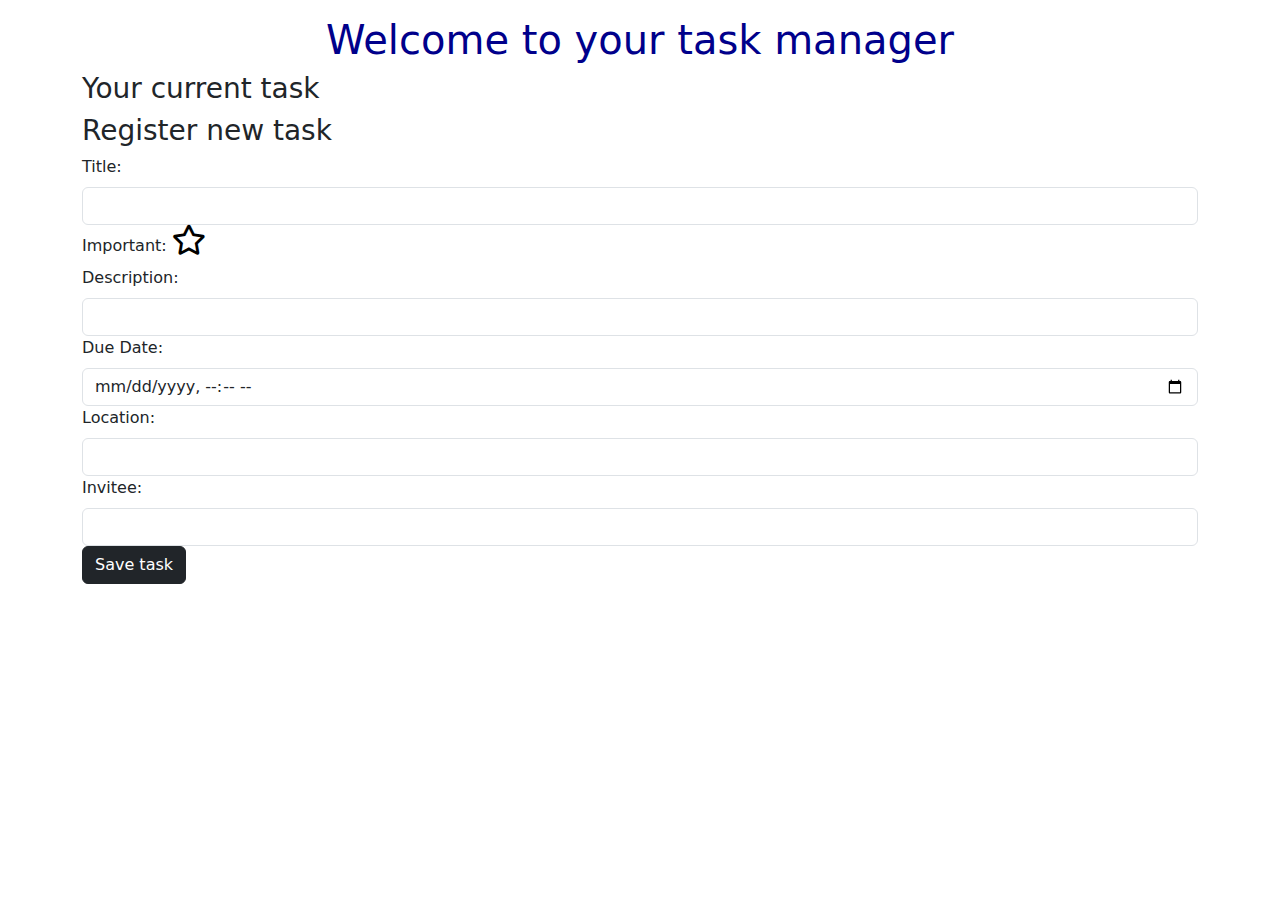
<file: index.html>
<!DOCTYPE html>
<html lang="en">
  <head>
    <meta charset="UTF-8" />
    <meta http-equiv="X-UA-Compatible" content="IE=edge" />
    <meta name="viewport" content="width=device-width, initial-scale=1.0" />
    <title>My Task Manager</title>

    <link
      rel="stylesheet"
      href="https://use.fontawesome.com/releases/v5.15.1/css/all.css"
    />
    <link
      href="https://cdn.jsdelivr.net/npm/bootstrap@5.0.1/dist/css/bootstrap.min.css"
      rel="stylesheet"
    />
    <link rel="stylesheet" href="./styles/app.css" />
  </head>
  <body>
    <div class="navbar"></div>
    <h1>Welcome to your task manager</h1>

    <div class="container">
      <section id="section-list">
        <h3>Your current task</h3>
      </section>

      <section id="section-form">
        <h3>Register new task</h3>

        <div class="form">
          <div class="control">
            <label class="form-label">Title:</label>
            <input id="txtTitle" type="text" class="form-control" />
          </div>

          <div class="control">
            <label class="form-label">Important:</label>
            <i id="iImportant" class="far fa-star"></i>
          </div>

          <div class="control">
            <label class="form-label">Description:</label>
            <input id="txtDescription" type="text" class="form-control" />
          </div>
          <div class="control">
            <label class="form-label">Due Date:</label>
            <input id="txtDate" type="datetime-local" class="form-control" />
          </div>
          <div class="control">
            <label class="form-label">Location:</label>
            <input id="txtLocation" type="text" class="form-control" />
          </div>

          <div class="control">
            <label class="form-label">Invitee:</label>
            <input type="text" class="form-control" />
          </div>

          <div class="control">
            <button type="button" class="btn btn-dark">Save task</button>
          </div>
        </div>
      </section>
    </div>
    <script src="https://code.jquery.com/jquery-3.6.0.min.js"></script>
    <script src="https://cdn.jsdelivr.net/npm/bootstrap@5.0.1/dist/js/bootstrap.bundle.min.js"></script>
    <script src="./scripts/app.js"></script>
  </body>
</html>
</file>
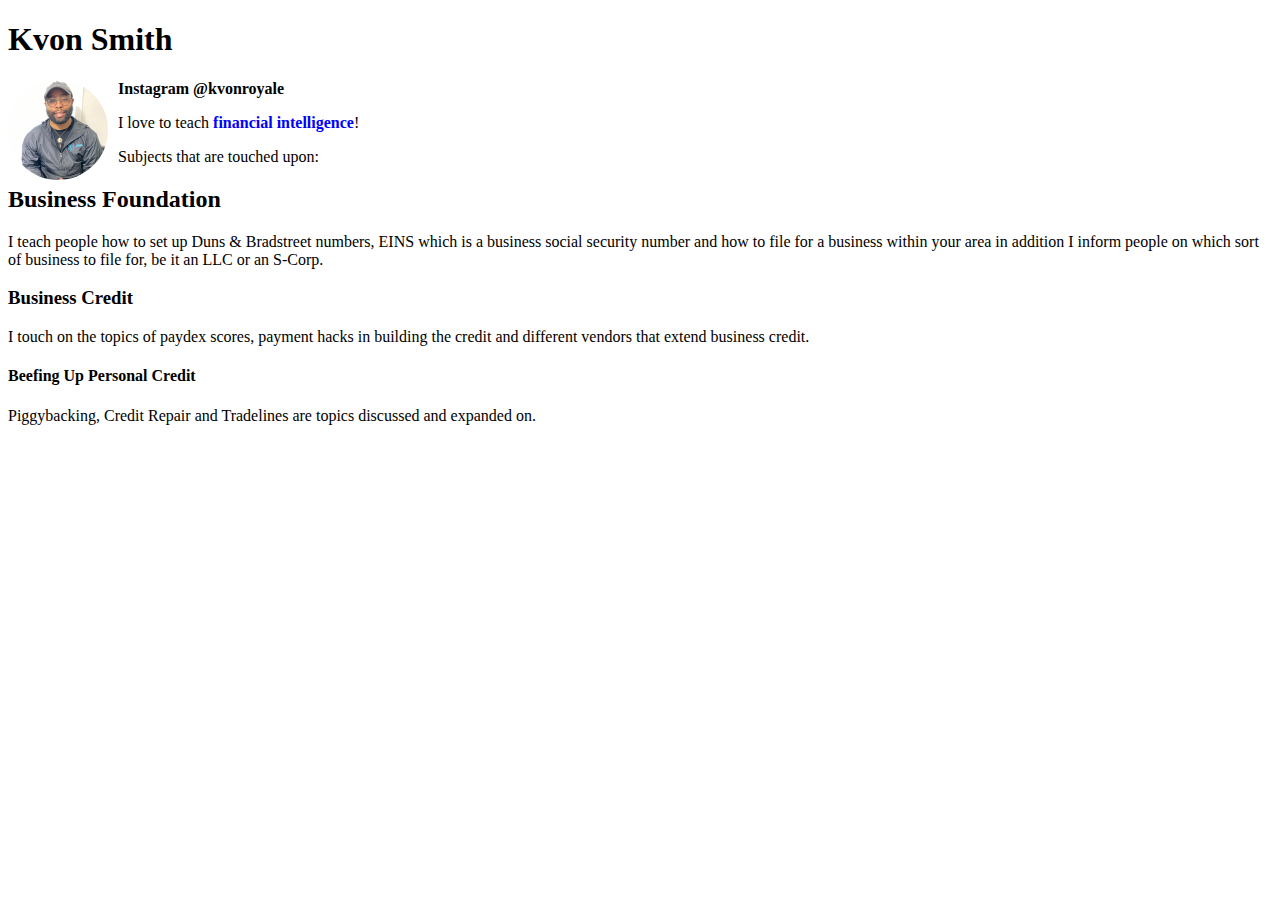
<file: HTML/index.html>
<!DOCTYPE html>
<html lang="en">
  <head>
    <title>My first web page</title>
    <style>
      strong {
        color: blue;
      }
      img {
        width: 100px;
        border-radius: 50px;
        float: left;
        margin-right: 10px;
      }

      .username {
        font-weight: bold;
      }
    </style>
  </head>
  <body>
    <h1>Kvon Smith</h1>
    <img src="images/3oi.jfif" />
    <p class="username">Instagram @kvonroyale</p>
    <p>I love to teach <strong>financial intelligence</strong>!</p>
    <p>Subjects that are touched upon:</p>
    <h2>Business Foundation</h2>
    <p>
      I teach people how to set up Duns & Bradstreet numbers, EINS which is a
      business social security number and how to file for a business within your
      area in addition I inform people on which sort of business to file for, be
      it an LLC or an S-Corp.
    </p>
    <h3>Business Credit</h3>
    <p>
      I touch on the topics of paydex scores, payment hacks in building the
      credit and different vendors that extend business credit.
    </p>
    <h4>Beefing Up Personal Credit</h4>
    <p>
      Piggybacking, Credit Repair and Tradelines are topics discussed and
      expanded on.
    </p>
  </body>
</html>
</file>
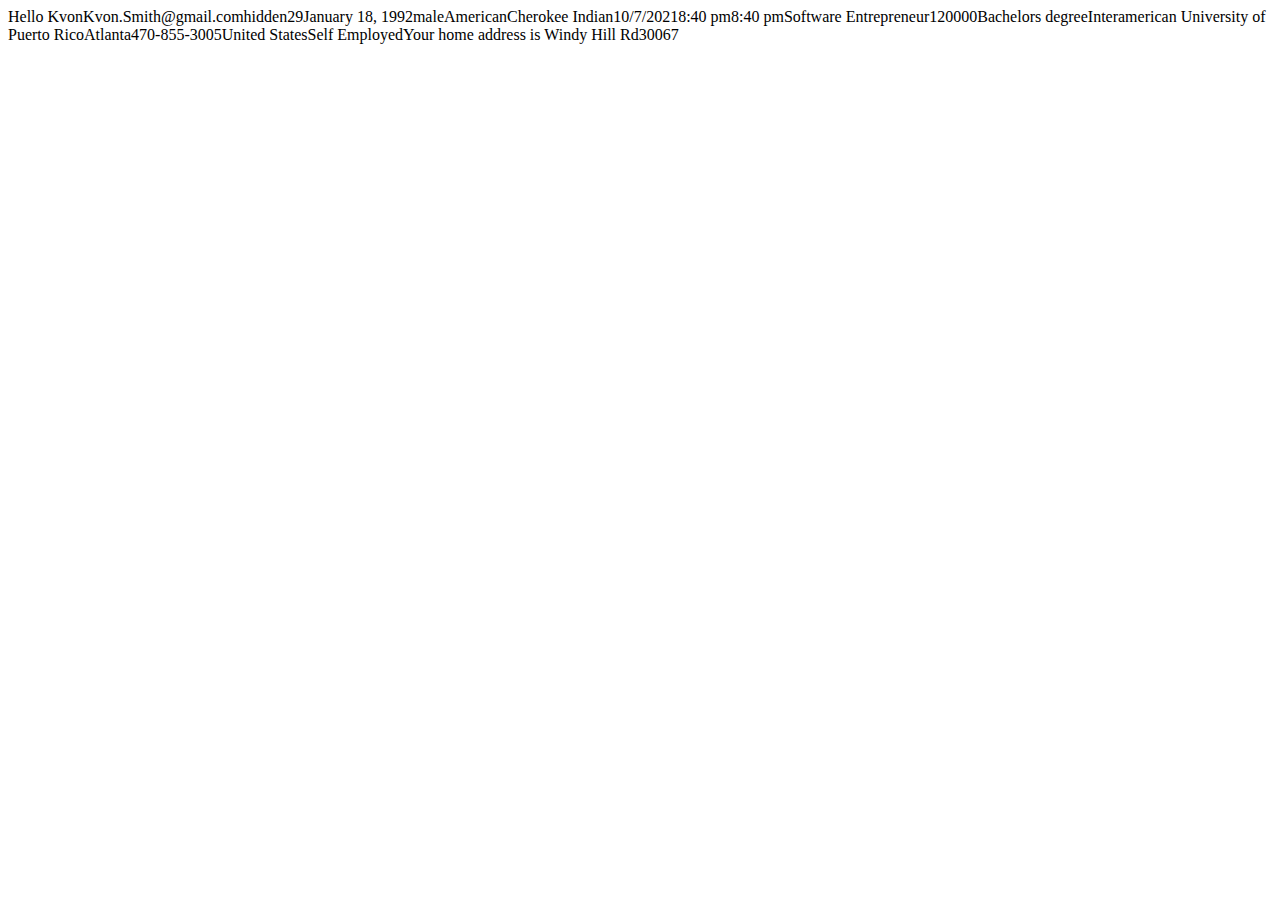
<file: Project 103/index.html>
<!DOCTYPE html>
<html lang="en">
  <head>
    <meta charset="UTF-8" />
    <meta http-equiv="X-UA-Compatible" content="IE=edge" />
    <meta name="viewport" content="width=device-width, initial-scale=1.0" />
    <title>Variable Homework Assignment #1</title>
  </head>
  <body>
    <script src="script.js"></script>
  </body>
</html>
</file>
<file: styles/app.css>
h1 {
    text-align: center;
    color: darkblue;
}

#iImportant {
    font-size: 30px;
    color: black;
    cursor: pointer;
}
</file>
